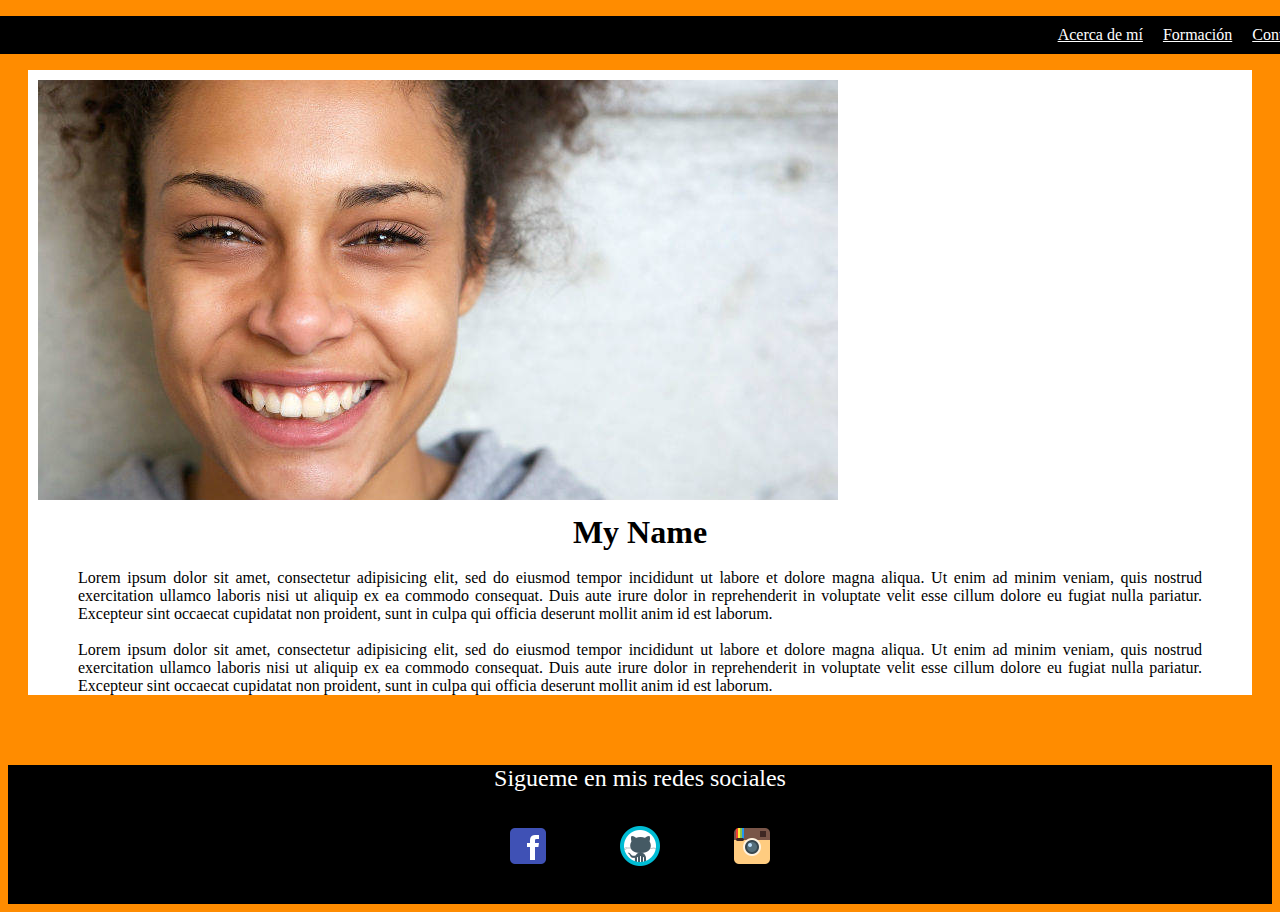
<file: index.html>
<!DOCTYPE html>
<html lang="es">
<head>
	<meta charset="utf-8">
	<title>JAZMÍN</title>
	<link rel="stylesheet" type="text/css" href="css/style.css">
</head>
<body>
	<NAV>
		<ul id="navbar">
			<a href="contacto.html">Contacto</a>
			<a href="">Formación</a>
			<a href="">Acerca de mí</a>
		</ul>
	</NAV>
	<section class="main">
		<img src="img/ella.jpg" alt="Ella">
		<h1>My Name</h1>
		<br>
		<p>Lorem ipsum dolor sit amet, consectetur adipisicing elit, sed do eiusmod
		tempor incididunt ut labore et dolore magna aliqua. Ut enim ad minim veniam,
		quis nostrud exercitation ullamco laboris nisi ut aliquip ex ea commodo
		consequat. Duis aute irure dolor in reprehenderit in voluptate velit esse
		cillum dolore eu fugiat nulla pariatur. Excepteur sint occaecat cupidatat non
		proident, sunt in culpa qui officia deserunt mollit anim id est laborum.</p>
		<br>
		<p>Lorem ipsum dolor sit amet, consectetur adipisicing elit, sed do eiusmod
		tempor incididunt ut labore et dolore magna aliqua. Ut enim ad minim veniam,
		quis nostrud exercitation ullamco laboris nisi ut aliquip ex ea commodo
		consequat. Duis aute irure dolor in reprehenderit in voluptate velit esse
		cillum dolore eu fugiat nulla pariatur. Excepteur sint occaecat cupidatat non
		proident, sunt in culpa qui officia deserunt mollit anim id est laborum.</p>
	</section>
	<footer>
		<center>
		<span>Sigueme en mis redes sociales</span>
		<div class="icons">
		<a href="facebook.com"><img src="img/icons8-facebook-48.png"></a>
		<a href="github.com"><img src="img/icons8-github-48.png"></a>
		<a href="instagram.com"><img src="img/icons8-instagram-old-48.png"></a>
		</div>
		</center>
	</footer>
</body>
</html>
</file>
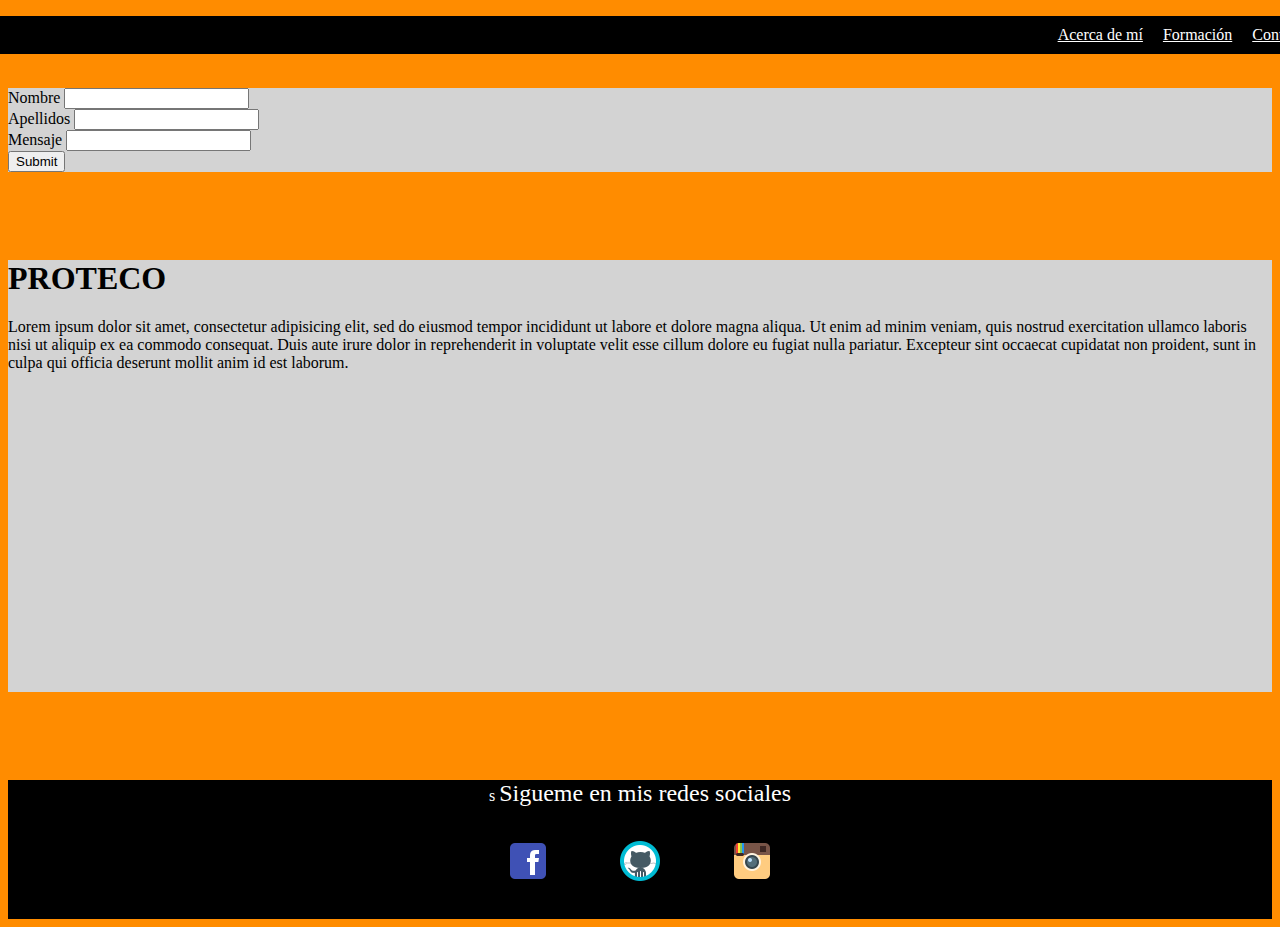
<file: contacto.html>
<!DOCTYPE html>
<html lang="es">
<head>
	<meta charset="utf-8">
	<title>JAZMÍN</title>
	<link rel="stylesheet" type="text/css" href="css/style.css">
</head>
<body>
	<NAV>
		<ul id="navbar">
			<a href="">Contacto</a>
			<a href="">Formación</a>
			<a href="">Acerca de mí</a>
		</ul>
	</NAV>
	<div id="formulario">
	<form action="">
		<label for="">Nombre</label>
		<input type="text" name=""><br>
		<label for="">Apellidos</label>
		<input type="text" name=""><br>
		<label for="">Mensaje</label>
		<input type="text" name=""><br>
		<input type="submit" name="Enviar">
	</form>
	</div>
		<div id="mapa">
			<h1>PROTECO</h1>
			<p>Lorem ipsum dolor sit amet, consectetur adipisicing elit, sed do eiusmod
			tempor incididunt ut labore et dolore magna aliqua. Ut enim ad minim veniam,
			quis nostrud exercitation ullamco laboris nisi ut aliquip ex ea commodo
			consequat. Duis aute irure dolor in reprehenderit in voluptate velit esse
			cillum dolore eu fugiat nulla pariatur. Excepteur sint occaecat cupidatat non
			proident, sunt in culpa qui officia deserunt mollit anim id est laborum.</p>
			<iframe src="https://www.google.com/maps/embed?pb=!1m18!1m12!1m3!1d3764.952085519157!2d-99.18424458561947!3d19.327885349030307!2m3!1f0!2f0!3f0!3m2!1i1024!2i768!4f13.1!3m3!1m2!1s0x85ce000454d028e9%3A0x4a85a53ac30dc37b!2sPROTECO!5e0!3m2!1ses-419!2smx!4v1547480352920" width="400" height="300" frameborder="0" style="border:0" allowfullscreen></iframe>
		</div>
	<footer>
		<center>s
		<span>Sigueme en mis redes sociales</span>
		<div class="icons">
		<a href="facebook.com"><img src="img/icons8-facebook-48.png"></a>
		<a href="github.com"><img src="img/icons8-github-48.png"></a>
		<a href="instagram.com"><img src="img/icons8-instagram-old-48.png"></a>
		</center>
	</footer>
</body>
</html>
</file>
<file: css/style.css>
#navbar{
	background-color: black;
	position: fixed;
	width: 100%;
	left: 0;
	top: 0;
}
#navbar a{
	float: right;
	color: white;
	margin:10px;
	font.size: 18px;
}
#navbar a:hover {
	color: black;
	background-color: white;
}
body{
	background-color: darkorange;
	padding: 0;
}
section	{
	background-color: white;

}
.main img{
	margin:10px;
	width: 100%
	height: auto;
}
.main img:hover{
	border:5px black double;
	width: 100%
	height: auto;

}
.main{
	background-color: white;
	text-align: justify;
	margin: 70px 20px
}
.main h1{
	margin: 0px 30px 0;
	padding: 0 30px 0;
	text-align: center;
}
.main p{
	margin: 0px 30px 0;
	padding: 0 20px 0;
	text-align: justify;
}
footer{
	background-color: black;
	color: white;
	text-align: center;
}
footer img{
	margin: 30px;

}
footer .icons{
	align-content: center;
}
footer span{
	margin-top: 20px;
	font-size: 1.5em;
}
#formulario{
	background-color: lightgray;
	margin:5.5em 0;
}
#mapa{
	background-color: lightgray;
	margin:5.5em 0;
}
</file>
